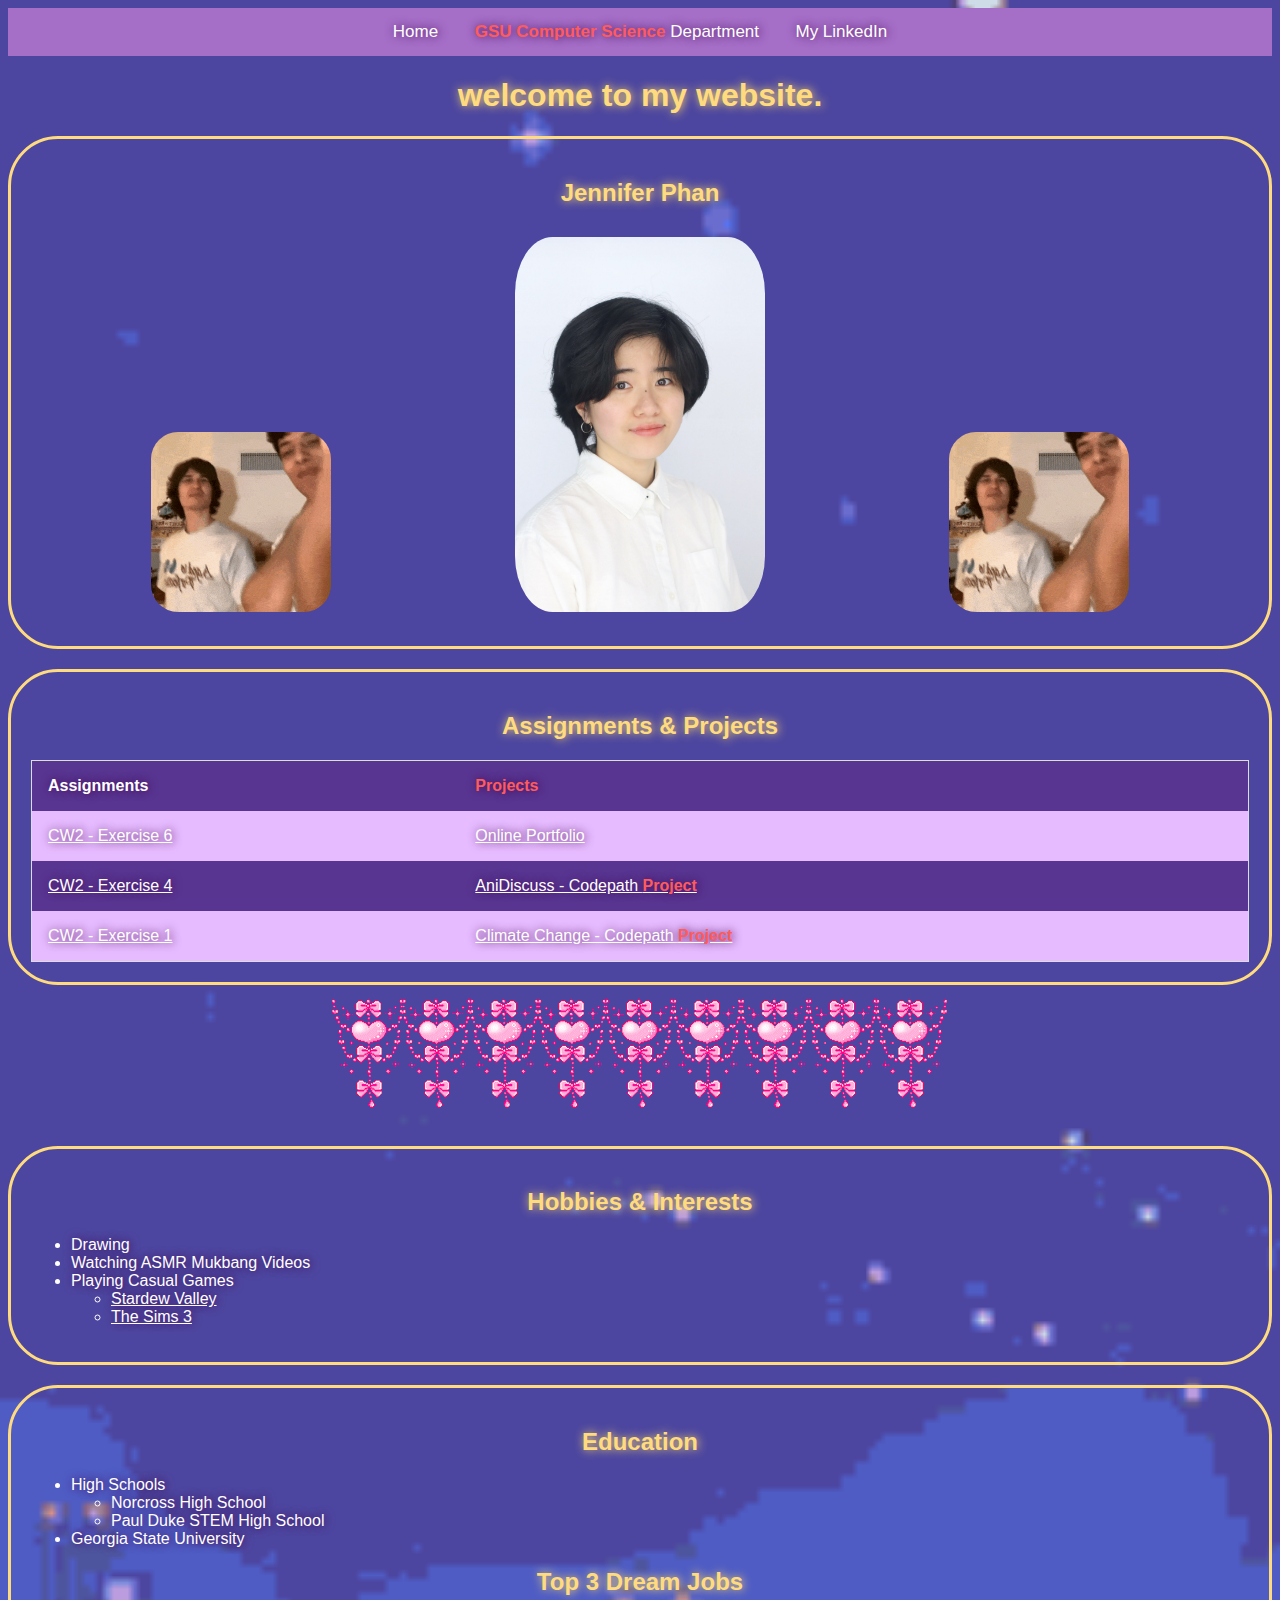
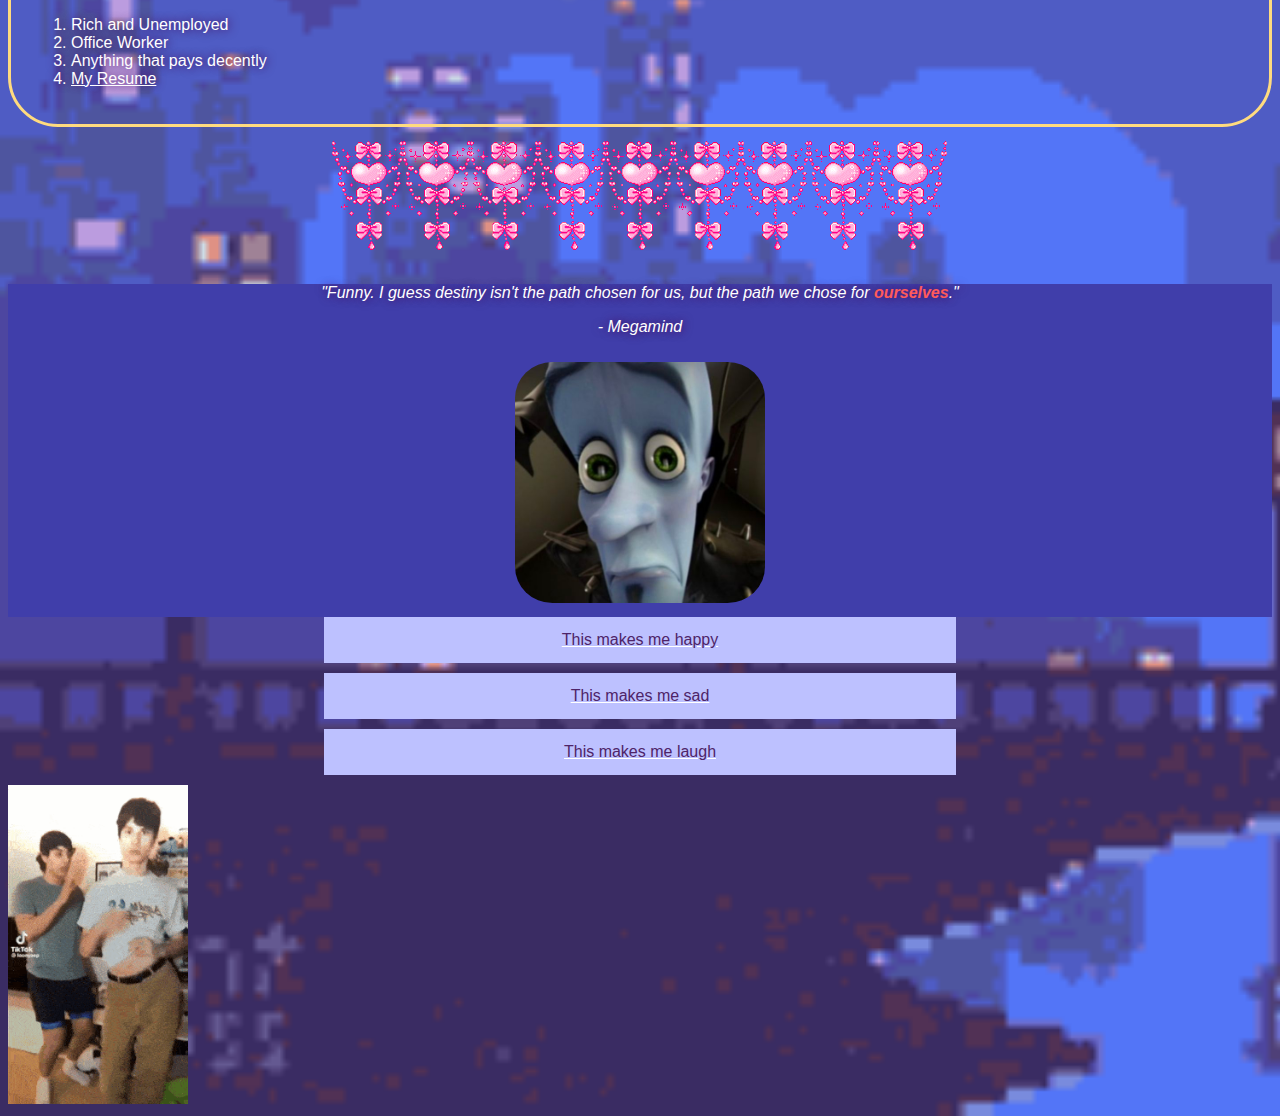
<file: index.html>
<!DOCTYPE html>
<html lang="en">
<head>
    <meta charset="UTF-8">
    <meta name="viewport" content="width=device-width, initial-scale=1.0">
    <link rel="stylesheet" href="styles.css">
    <title>Jenny's Website</title>
</head>

<body>
    <div class="topnav">
        <a class="active" href="#home">Home</a>
        <a href="http://www.cs.gsu.edu/"><span class="special-word">GSU Computer Science</span> Department</a>
        <a href="https://www.linkedin.com/in/jennifer-phan-8a73131b2/">My LinkedIn</a>
    </div>
    <h1 id="home">welcome to my website.</h1>
    <div class="content-page">
      <div class="image-container">
        <h2>Jennifer Phan</h2>
        <img src="img/slushy-boogie.gif" class="headshot slushy-gif" alt="slushy-noobz-dancing">
        <img src="img/IMG_1218.jpg" class="headshot" alt="me">
        <img src="img/slushy-boogie.gif" class="headshot slushy-gif" alt="slushy-noobz-dancing">
      </div>
    </div>

    <div class="content-page">
      <h2>Assignments & Projects</h2>
        <table>
            <tr>
              <th>Assignments</th>
              <th><span class="special-word">Projects</span></th>
            </tr>
            <tr>
              <td><a href="ex6.html">CW2 - Exercise 6</a></td>
              <td><a href="https://jenneetee.github.io/">Online Portfolio</a></td>
            </tr>
            <tr>
              <td><a href="ex4.html">CW2 - Exercise 4</a></td>
              <td><a href="https://jenneetee.github.io/anidiscuss-project/">AniDiscuss - Codepath <span class="special-word">Project</span></a></td>
            </tr>
            <tr>
              <td><a href="ex1.html">CW2 - Exercise 1</a></td>
              <td><a href="https://jenneetee.github.io/WEB101-AdvocacyProject/">Climate Change - Codepath <span class="special-word">Project</span></a></td>
            </tr>
          </table>
          
    </div>
    <div class="image-container">
      <img src="img/hearts.gif" class="heart-divider" alt="heart-divider">
    </div>
    <div class="content-page">
  
      <h2>Hobbies & Interests</h2>
      <ul>
            <li>Drawing</li>
            <li>Watching ASMR Mukbang Videos</li>
            <li>Playing Casual Games
              <ul>
                <li><a href="https://www.stardewvalley.net/">Stardew Valley</a></li>
                <li><a href="https://sims.fandom.com/wiki/The_Sims_3">The Sims 3</a></li>
              </ul>
            </li>
          </ul>
    </div>

    <div class="content-page">
      <h2>Education</h2>
      <ul>
        <li>High Schools
          <ul>
            <li>Norcross High School</li>
            <li>Paul Duke STEM High School</li>
          </ul>
        </li>
        <li>Georgia State University</li>
      </ul>
      <h2>Top 3 Dream Jobs</h2>
      <ol>
        <li>Rich and Unemployed</li>
        <li>Office Worker</li>
        <li>Anything that pays decently</li>
        <li><a href="https://drive.google.com/file/d/1zG66kVI_9mzdhX-FSuXCxhOCeakoc-t-/view?usp=sharing">My Resume</a></li>
      </ol>
    </div>
    <div class="image-container">
      <img src="img/hearts.gif" class="heart-divider" alt="heart-divider">
    </div>
    <div class="quote">
      <p>"Funny. I guess destiny isn't the path chosen for us, but the path we chose for <span class="special-word">ourselves</span>."</p>
      <p>- Megamind</p>
      <a href="https://youtu.be/rVCaX9AezIs">
        <img src="img/megamind.jpg" class="headshot" alt="megamind">
      </a>
    </div>
    <div>
      <a href="https://www.coolmathgames.com/" target="_blank">
        <button>This makes me happy</button>
      </a>
      <a href="https://icollege.gsu.edu/" target="_blank">
        <button>This makes me sad</button>
      </a>
      <a href="https://www.youtube.com/@SlushyNoobz" target="_blank">
        <button>This makes me laugh</button>
      </a>
      </div>
      <div>
        <img src="img/slushy-noobz-dance.gif" class="slushy-gif" alt="slushy-noobz-dancing">
      </div>
</body>
</html>
</file>
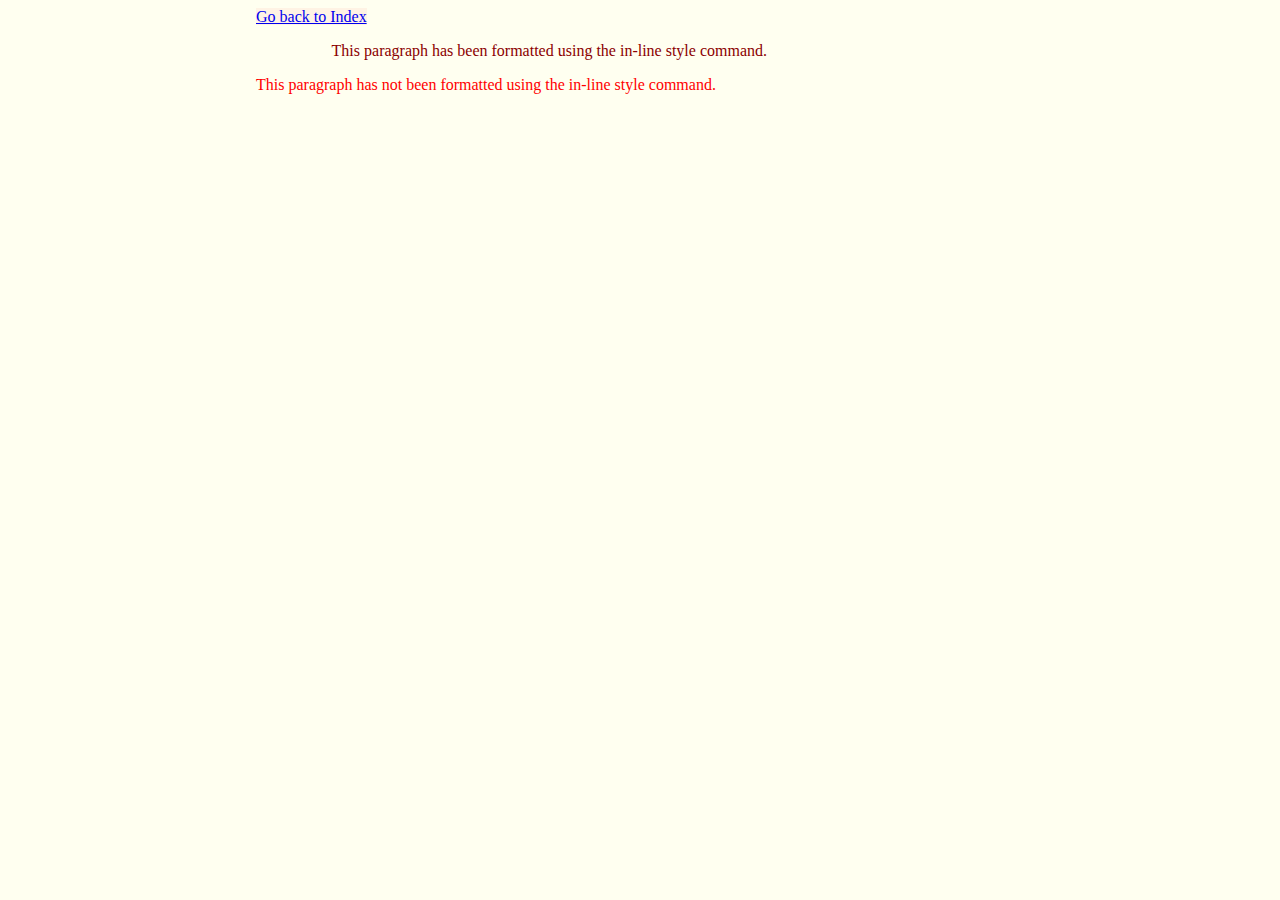
<file: ex1.html>
<html>
<head>
<title>Exercise 1</title>
<style>
body {
font-family : "times new roman";
margin-left : 20%;
margin-right: 20%;
text-align : justify;
background : ivory; color : red;
}
</style>
</head>
<body>
    <a href="index.html" style="background-color: rgb(255, 243, 228);">Go back to Index</a>

    <p style="text-indent: 2cm; color: darkred;">
        This paragraph has been formatted using the in-line style command.
    </p>
    <p>
        This paragraph has not been formatted using the in-line style command.
    </p>
</body>

</html>
</file>
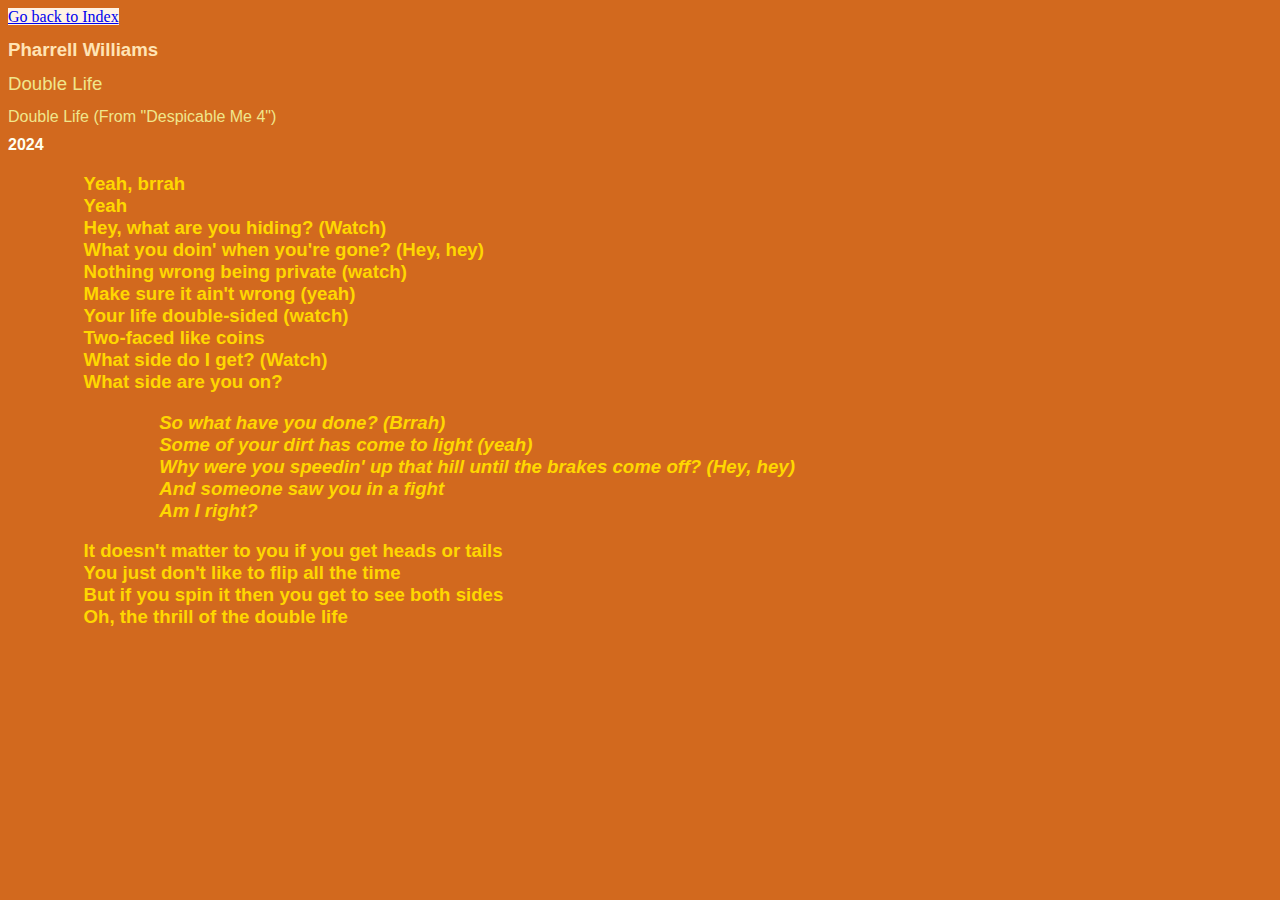
<file: ex4.html>
<html>
<head>
    <title>Exercise 4</title>
    <style>
        body {
            background-color: chocolate;
        }
        .artist {
            font-size: 14pt;
            font-family: arial;
            font-weight: bold;
            color: moccasin;
        }
        .song-title {
            font-size: 14pt;
            font-family: arial;
            font-weight: normal;
            color: khaki;
        }
        .album {
            font-size: 12pt;
            font-family: arial;
            font-weight: normal;
            color: khaki;
        }
        .year {
            font-family: arial;
            font-size: 12pt;
            font-weight: bold;
            color: ivory;
        }
        .verse {
            font-size: 14pt;
            font-family: "Trebuchet MS", sans-serif;
            font-weight: bold;
            color: gold;
            margin-left: 2cm;
            margin-right: 2cm;
        }
        .chorus {
            font-size: 14pt;
            font-family: "Trebuchet MS", sans-serif;
            font-weight: bold;
            font-style: italic;
            color: gold;
            margin-left: 4cm;
            margin-right: 4cm;
        }
    </style>
</head>
<body>
    <a href="index.html" style="background-color: rgb(255, 243, 228);">Go back to Index</a>
    <div>
        <h1 class="artist">Pharrell Williams</h1>
        <h1 class="song-title">Double Life</h1>
        <h1 class="album">Double Life (From "Despicable Me 4")</h1>
        <h1 class="year">2024</h1>
    
        <p class="verse">
            Yeah, brrah<br>
            Yeah<br>
            Hey, what are you hiding? (Watch)<br>
            What you doin' when you're gone? (Hey, hey)<br>
            Nothing wrong being private (watch)<br>
            Make sure it ain't wrong (yeah)<br>
            Your life double-sided (watch)<br>
            Two-faced like coins<br>
            What side do I get? (Watch)<br>
            What side are you on?
        </p>
            
        <p class="chorus">
            So what have you done? (Brrah)<br>
            Some of your dirt has come to light (yeah)<br>
            Why were you speedin' up that hill until the brakes come off? (Hey, hey)<br>
            And someone saw you in a fight<br>
            Am I right?
        </p>
            
        <p class="verse">
            It doesn't matter to you if you get heads or tails<br>
            You just don't like to flip all the time<br>
            But if you spin it then you get to see both sides<br>
            Oh, the thrill of the double life
        </p>
    </div>
</body>
</html>
</file>
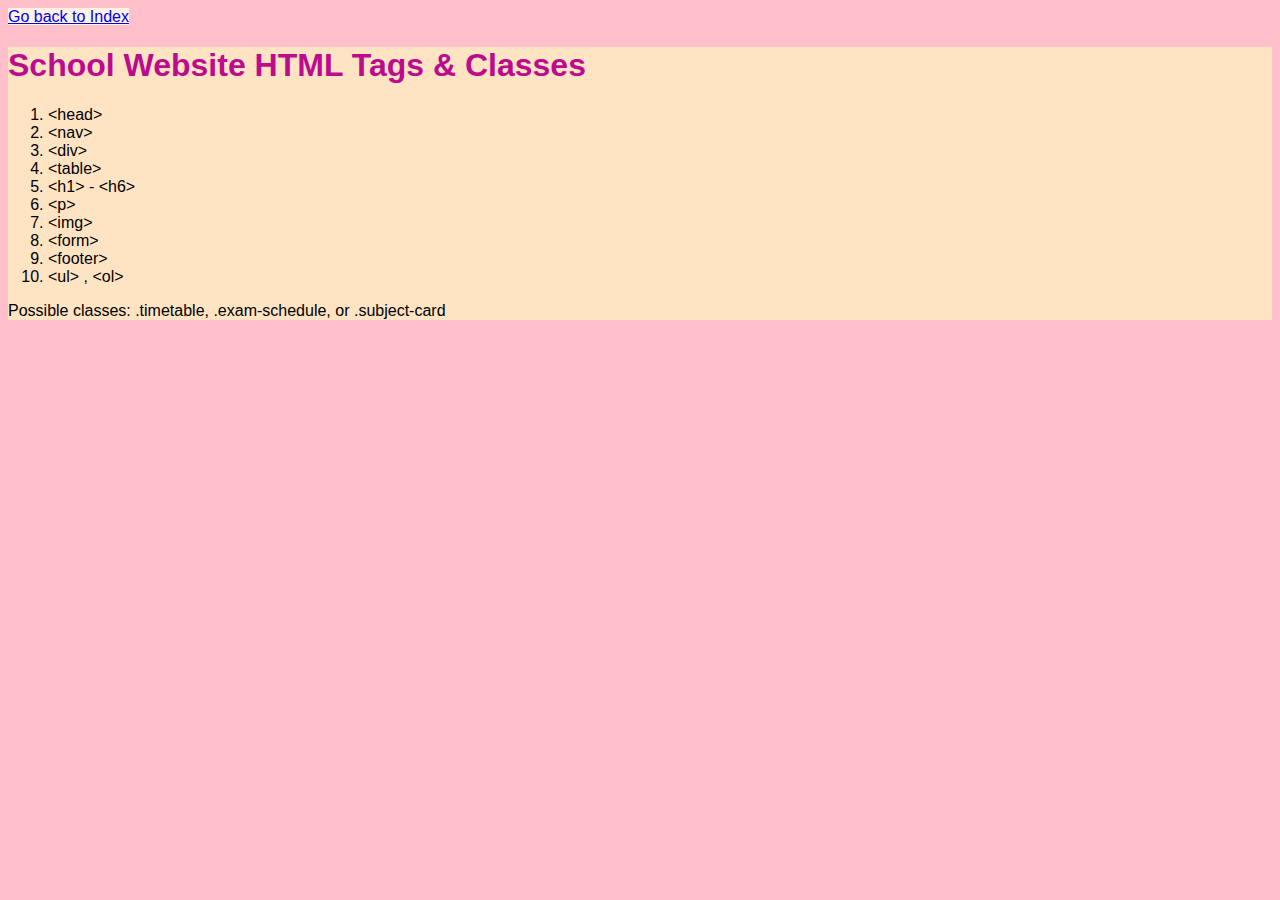
<file: ex6.html>
<html>
<head>
    <title>Exercise 6</title>
    <a href="index.html" style="background-color: rgb(255, 243, 228);">Go back to Index</a>
    <style>
        h1{
            color: rgb(188, 11, 141);
        }
        body{
            background-color: pink;
            font-family: 'Gill Sans', 'Gill Sans MT', Calibri, 'Trebuchet MS', sans-serif;
        }
    </style>
</head>
<body>
    <div style="background-color: bisque;">
        <h1>School Website HTML Tags & Classes</h1>
        <ol>
            <li> &lt;head&gt; </li>
            <li> &lt;nav&gt; </li>
            <li> &lt;div&gt; </li>
            <li> &lt;table&gt; </li>
            <li> &lt;h1&gt; - &lt;h6&gt;</li>
            <li> &lt;p&gt; </li>
            <li> &lt;img&gt; </li>
            <li> &lt;form&gt; </li>
            <li> &lt;footer&gt; </li>
            <li> &lt;ul&gt; , &lt;ol&gt;</li>
        </ol>
        <p>Possible classes: .timetable, .exam-schedule, or .subject-card</p>
    </div>
</body>
</html>
</file>
<file: styles.css>
body {
    background-image: url("img/stars-train.gif");
    background-repeat: no-repeat;
    background-size: cover;
    font-family: sans-serif;
    color: white;
    text-shadow: rgb(68, 6, 83) 1px 0 10px;
    cursor: url('img/homeless-dog.png'), default;
}

p{
    font-family: sans-serif;
}

h1, h2, h3{
    font-family: sans-serif;
    text-align: center;
    color: rgb(255, 219, 127);
    text-shadow: rgb(255, 220, 103) 1px 0 10px;
}

/* Zebra table*/
table {
    border-collapse: collapse;
    border-spacing: 0;
    width: 100%;
    border: 1px solid #ddd;
    font-family: sans-serif;
}
  
th, td {
    text-align: left;
    padding: 16px;
}
  
tr:nth-child(even) {
    background-color: #e7bbff;
}
tr:nth-child(odd) {
    background-color: #583591;
}

a{
    color: white;
}
a:hover{
    color: rgb(126, 117, 203);
}

.topnav{
    background-color: #a56ec7;
    font-family: sans-serif;
    float: center;
    display: block;
    text-align: center;
    padding: 14px 16px;
    text-decoration: none;
    position: sticky;
    top: 0;
    overflow: hidden;
}
.topnav a {
    color: #ffffff;
    text-align: center;
    padding: 14px 16px;
    font-size: 17px;
    text-decoration: none;
  }
  

  .topnav a:hover {
    background-color: #4e2468;
    color: rgb(255, 255, 255);
    text-decoration: none;
  }

.content-page{
    border: solid;
    border-radius: 50px;
    border-color: rgb(255, 219, 127);
    padding: 20px;
    margin-top: 20px;
}

.image-container {
    text-align: center;
}

.headshot {
    display: inline-block;
    width: 250px; 
    border-radius: 15%;
    object-fit: cover;
    max-width: 100%;
    height: auto;
    margin: 10px 90px;
}

@media (max-width: 768px) {
    .headshot {
        width: 45%;
        margin: 10px 30px; 
    }
}

/* Media query for mobile screens */
@media (max-width: 480px) {
    .headshot {
        width: 90%;
        margin: 10px 0;
    }
}

.slushy-gif{
    width: 180px;
    height: auto; 
    max-width: 100%;
}

.heart-divider{
    background-repeat: repeat-x; 
    background-size: contain;
}


.special-word{
    color:rgb(255, 91, 91);
    font-weight: bold;
}

.quote{
    background-color: rgb(64, 62, 170);
    font-style: italic;
    text-align: center;

}

button {
    display: block;
    width: 50%;
    border: none;
    background-color: #bdc1ff;
    padding: 14px 28px;
    font-size: 16px;
    color: #4e2468;
    cursor: pointer;
    margin: 0 auto 10px;
    text-align: center;
    text-decoration: none;
}

button:hover {
    text-decoration: none;
    background-color: #ffffff;
}
</file>
